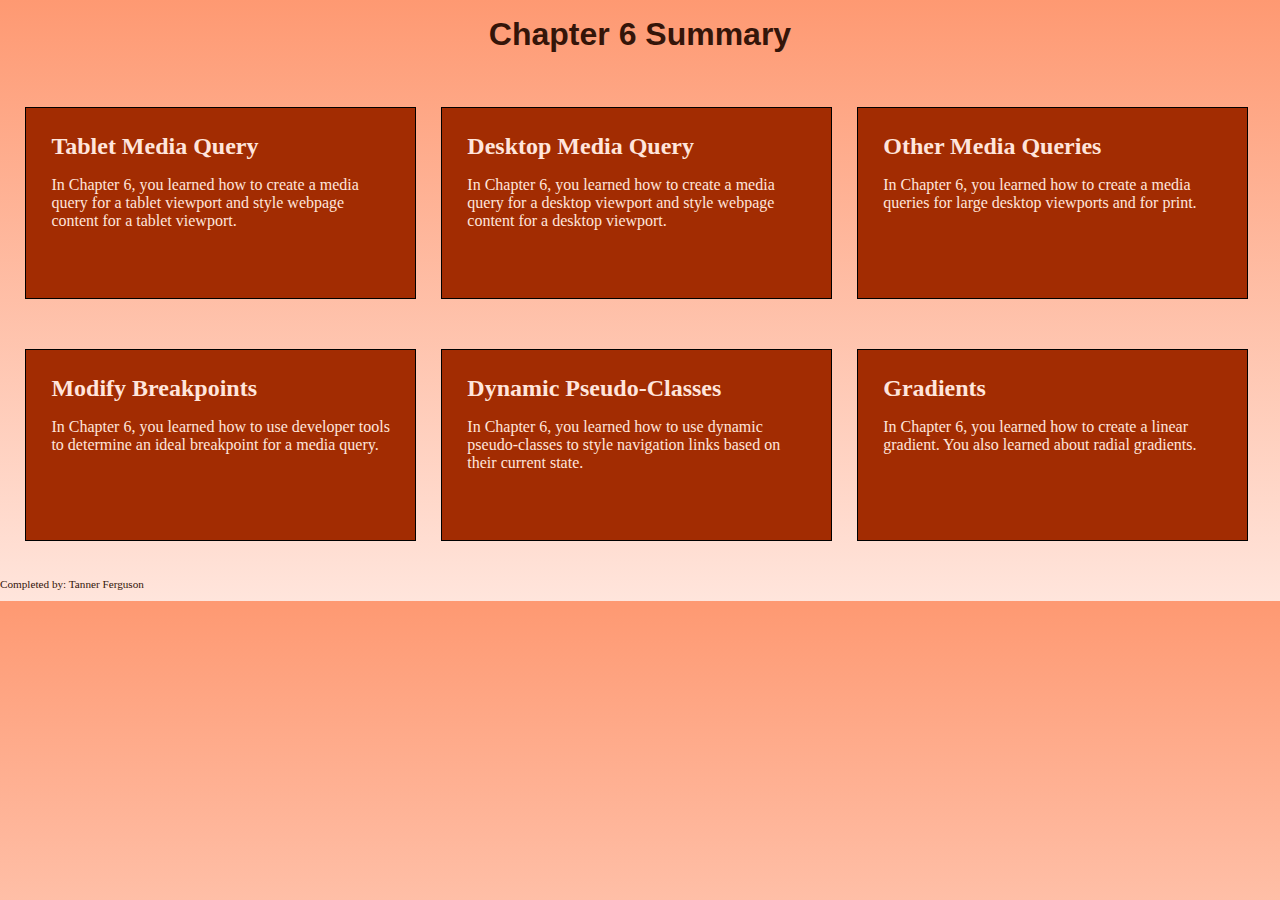
<file: apply/index.html>
<!DOCTYPE html>
<!-- Tanner Ferguson, 3/13/2024-->
<html lang="en">
<head>
	<title>Chapter 6</title>
	<meta charset="utf-8">
    <link rel="stylesheet" href="css/apply06.css">
	<meta name="viewport" content="width=device-width, initial-scale=1"> 
</head>
<body>

	<div id="container">

        <!-- Use the header area for the website name or logo -->
        <header>
            <h1>Chapter 6 Summary</h1>
        </header>

        <!-- Use the main area to add the main content of the webpage -->
        <main>

            <article>   
                
                <h2>Tablet Media Query</h2>
                <p>In Chapter 6, you learned how to create a media query for a tablet viewport and style webpage content for a tablet viewport.</p>
                
            </article>
            
            <article>
                
                <h2>Desktop Media Query</h2>
                <p>In Chapter 6, you learned how to create a media query for a desktop viewport and style webpage content for a desktop viewport.</p>
                
            </article>
            
            <article>
                
                <h2>Other Media Queries</h2>
                <p>In Chapter 6, you learned how to create a media queries for large desktop viewports and for print.</p>
                
            </article>
            
            <article>
                
                <h2>Modify Breakpoints</h2>
                <p>In Chapter 6, you learned how to use developer tools to determine an ideal breakpoint for a media query.</p>
                
            </article>
            
            <article>
                
                <h2>Dynamic Pseudo-Classes</h2>
                <p>In Chapter 6, you learned how to use dynamic pseudo-classes to style navigation links based on their current state.</p>
                
            </article>
            
            <article>
                
                <h2>Gradients</h2>
                <p>In Chapter 6, you learned how to create a linear gradient. You also learned about radial gradients.</p>
                
            </article>

        </main>

        <!-- Use the footer area to add webpage footer content -->
        <footer>
            <p>Completed by: Tanner Ferguson</p>
        </footer>

	</div>
	
</body>
</html>
</file>
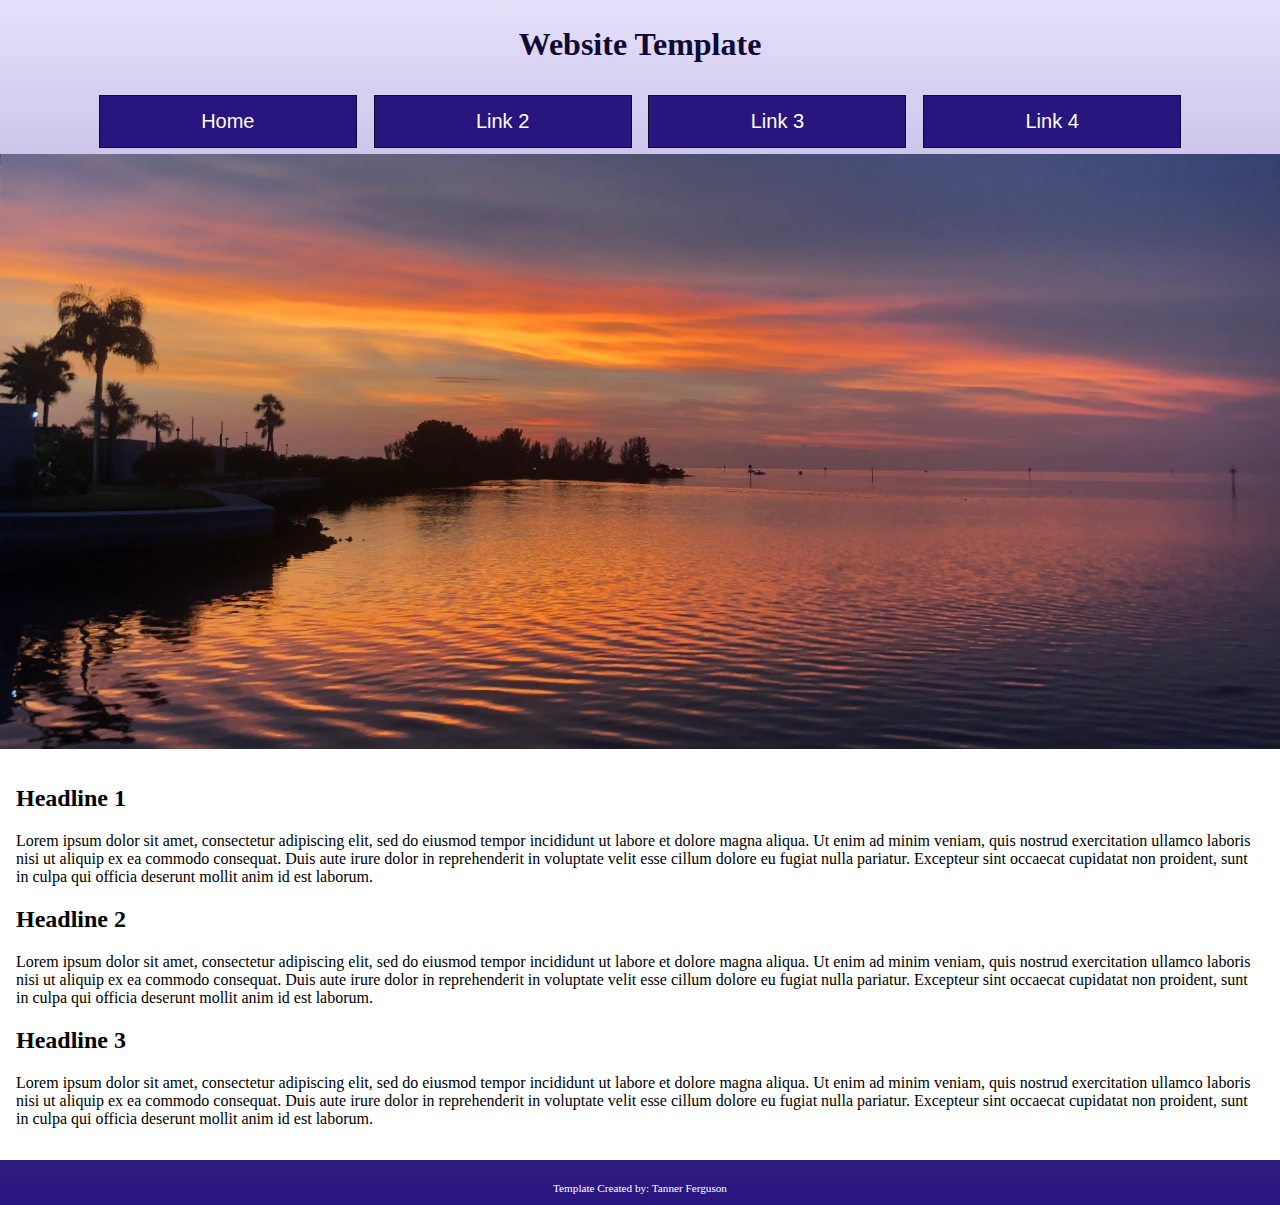
<file: analyze/analyze06.html>
<!DOCTYPE html>
<!-- 
    Student's Name: Tanner Ferguson
    Date: 3/13/2024
-->
<html lang="en">
<head>
	<title>Template</title>
	<meta charset="utf-8">
    <link rel="stylesheet" href="css/styles06.css">
	<meta name="viewport" content="width=device-width, initial-scale=1"> 
</head>
<body>

	<div id="container">

	<!-- Use the header area for the website name or logo -->
	<header>
		<h1>Website Template</h1>
	</header>
        
    <!-- Use the nav area to add hyperlinks to other pages within the website -->
	<nav>
		<ul>
			<li><a href="index.html">Home</a></li>
			<li><a href="#">Link 2</a></li>
			<li><a href="#">Link 3</a></li>
			<li><a href="#">Link 4</a></li>
		</ul>
	</nav>
        
    <div id="hero" class="tablet-desktop">   
        <img src="images/sunset.jpg" alt="sunset on the water">
    </div>

	<!-- Use the main area to add the main content of the webpage -->
	<main>
	
		
        <div class="col-content">
        
            <h2>Headline 1</h2>
            
            <p>Lorem ipsum dolor sit amet, consectetur adipiscing elit, sed do eiusmod tempor incididunt ut labore et dolore magna aliqua. Ut enim ad minim veniam, quis nostrud exercitation ullamco laboris nisi ut aliquip ex ea commodo consequat. Duis aute irure dolor in reprehenderit in voluptate velit esse cillum dolore eu fugiat nulla pariatur. Excepteur sint occaecat cupidatat non proident, sunt in culpa qui officia deserunt mollit anim id est laborum.</p>
            
        </div>
        
        <div class="col content">
        
            <h2>Headline 2</h2>
            
            <p>Lorem ipsum dolor sit amet, consectetur adipiscing elit, sed do eiusmod tempor incididunt ut labore et dolore magna aliqua. Ut enim ad minim veniam, quis nostrud exercitation ullamco laboris nisi ut aliquip ex ea commodo consequat. Duis aute irure dolor in reprehenderit in voluptate velit esse cillum dolore eu fugiat nulla pariatur. Excepteur sint occaecat cupidatat non proident, sunt in culpa qui officia deserunt mollit anim id est laborum.</p>
            
        </div>
        
        <div class="col content">
        
            <h2>Headline 3</h2>
            
            <p>Lorem ipsum dolor sit amet, consectetur adipiscing elit, sed do eiusmod tempor incididunt ut labore et dolore magna aliqua. Ut enim ad minim veniam, quis nostrud exercitation ullamco laboris nisi ut aliquip ex ea commodo consequat. Duis aute irure dolor in reprehenderit in voluptate velit esse cillum dolore eu fugiat nulla pariatur. Excepteur sint occaecat cupidatat non proident, sunt in culpa qui officia deserunt mollit anim id est laborum.</p>
            
        </div>
	
	</main>

	<!-- Use the footer area to add webpage footer content -->
	<footer>
		<p>Template Created by: Tanner Ferguson</p>
	</footer>

	</div>
	
</body>
</html>
</file>
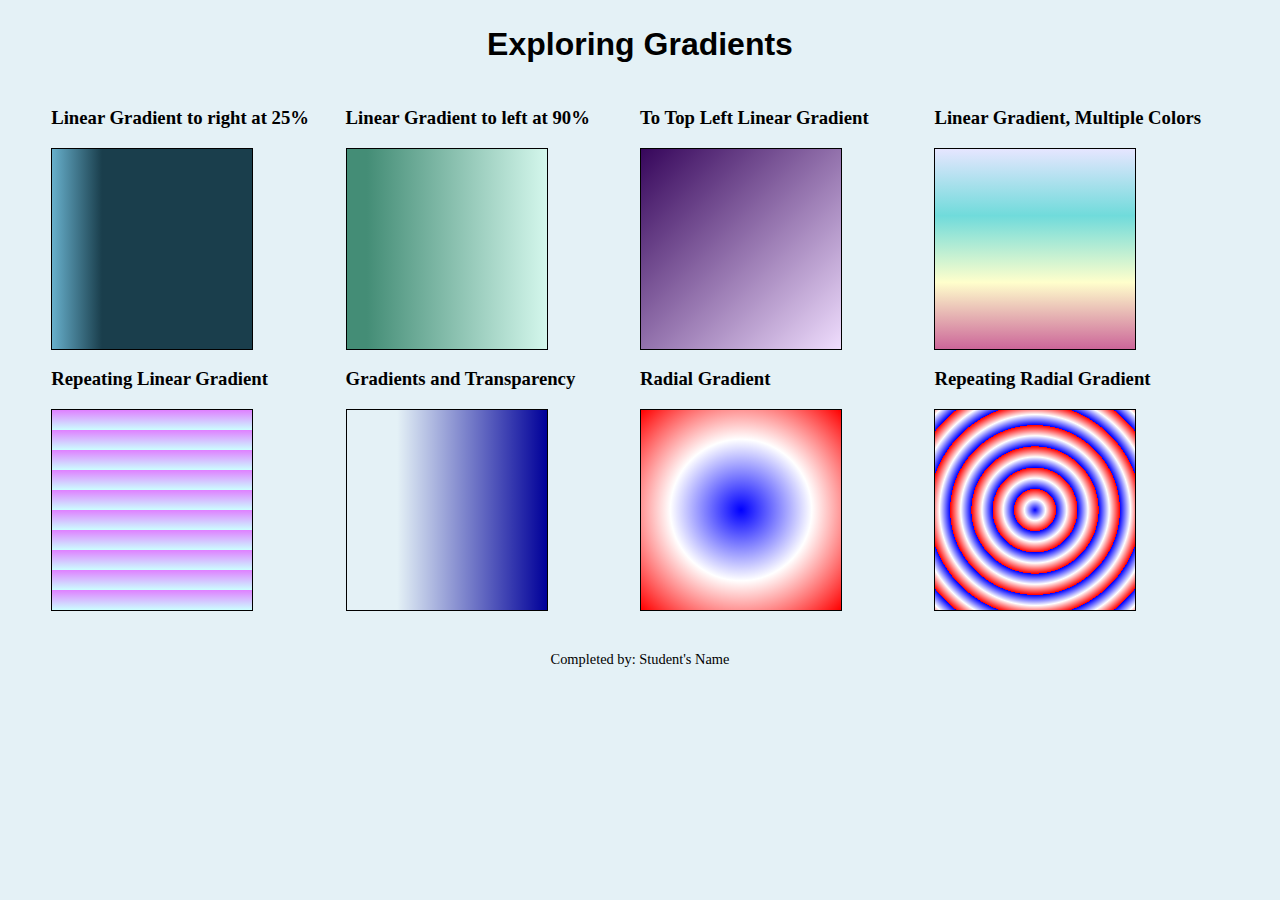
<file: extend/extend06.html>
<!DOCTYPE html>
<!-- 
    Student's Name: Tanner Ferguson
    Date:3/13/24
-->
<html lang="en">
<head>
	<title>Gradients</title>
	<meta charset="utf-8">
    <link rel="stylesheet" href="css/styles06.css">
	<meta name="viewport" content="width=device-width, initial-scale=1"> 
</head>
<body>

	<div id="container">

        <!-- Use the header area for the website name or logo -->
        <header>
            <h1>Exploring Gradients</h1>
        </header>
        
        <main>

            <div class="columns">
                <h3>Linear Gradient to right at 25%</h3>
                <div class="box gradient1"></div>
            </div>

            <div class="columns">
                <h3>Linear Gradient to left at 90%</h3>
                <div class="box gradient2"></div>
            </div>

            <div class="columns">
                <h3>To Top Left Linear Gradient</h3>
                <div class="box gradient3"></div>
            </div>
            
            <div class="columns">
                <h3>Linear Gradient, Multiple Colors</h3>
                <div class="box gradient4"></div>
            </div>
            
            <div class="columns">
                <h3>Repeating Linear Gradient</h3>
                <div class="box gradient5"></div>
            </div>
            
            <div class="columns">
                <h3>Gradients and Transparency</h3>
                <div class="box gradient6"></div>
            </div>
            
            <div class="columns">
                <h3>Radial Gradient</h3>
                <div class="box gradient7"></div>
            </div>

            <div class="columns">
                <h3>Repeating Radial Gradient</h3>
                <div class="box gradient8"></div>
            </div>
            
        </main>

        <!-- Use the footer area to add webpage footer content -->
        <footer>
            <p>Completed by: Student's Name</p>
        </footer>

	</div>
	
</body>
</html>
</file>
<file: apply/css/apply06.css>
/*
Author: Tanner Ferguson
Date: 03/13/2024
File Name: 
*/

/* CSS Reset */
body, header, nav, main, footer, h1, div, article, h2 {
    margin: 0;
    padding: 0;
    border: 0;
}

/* Style rules for body */
body {
    background: linear-gradient(#fe9972, #ffe5dc)
}

/* Style rules for mobile viewport */

/* Style rule for the header element */
header {
	font-family: Verdana, Arial, sans-serif;
	margin: 1em;
	text-align: center;
    color: #341509;
}

/* Style rules for the main content  */
main {
    padding: 1%;
}

article {
    background-color: #a22c02;
    color: #ffe5dc;
    padding: 2%;
    margin: 2% 1%;
    border: 1px solid #000;
}

/* Style rule for the footer element */
footer {
	font-size: .70em;
	text-align: center;
    color: #341509;
}

/* Media Query for Tablet Viewport */
@media (min-width: 481px) {
    article {
        width: 43%;
        float: left;
        height: 160px;
    }
    
    footer {
        float: left;
    }
}

/* Media Query for Desktop Viewport */
@media (min-width: 900px) {
    article {
        width: 27%;
        height: 140px;
    }

    article:hover {
        background-color: #ffe5dc;
        color: #a22c02;
    }
}
</file>
<file: analyze/css/styles06.css>
/*
    Student Name: Tanner Ferguson
	File Name: styles06.css
	Current Date: 3/13/24
*/

/* CSS reset */
body, header, nav, main, footer, img, h1, h3, ul {
    margin: 0;
    padding: 0;
    border: 0;
}

/* Style rule for body and images */
body {
    background: linear-gradient(#e5e0fa, #29157e);
}

img {
    max-width: 100%;
    display: block;
}

/* Styles for Mobile Layout */

/* Hide tablet-desktop content */
    .tablet-desktop {
        display: none;
    }

/* Style rule for the header */
header {
	padding: 2%;
	color: #110934;
	text-align: center;
}

/* Style rules for navigation area */
nav ul {
    list-style-type: none;
    text-align: center;
}

nav li {
    font-size: 1.5em;
    font-family: Arial, sans-serif;
    border-radius: 5px;
    border: 1px solid #110934;
    margin: 1%;
    background-color: #29157e;
}

nav li a {
    display: block;
    color: #fff;
    padding: 0.5em 1em;
    text-decoration: none;
}

/* Style rules for the main content  */
main {
	display: block;
	font-family: Georgia, "Times New Roman", sans-serif;
	font-size: 1em;
	padding: 1em;
	background-color: #FFFFFF;
	border-top: solid 0.2em #110934; 
	border-bottom: solid 0.2em #110934;
}

/* Style rule for footer */
footer {
	font-size: .70em;
	text-align: center;
	margin-top: 2em;
    color: #fff;
}

/* Media Query for Tablet Viewport */
@media screen and (min-width: 481px), print {

    /* tablet and desktop */
    .tablet-desktop {
        display: block;
    }
    
    /* Tablet Viewport: Style rules for nav area */
    nav li {
        display: inline-block;
        margin: 0.5%;
        width: 20%;
        font-size: 1.25em;
    }
    
    nav li a {
        padding: 0.1em 1em;
    }
    
}

/* Media Query for Desktop Viewport */
@media screen and (min-width: 769px), print {

    /*header while in desktop viewport */
    .header{
        width: 25%;
        float: left;
    }
 
    /* Desktop Viewport: Style rules for nav */
    nav li {
        border-radius: 0;
    }

    nav li a {
        display: inline-block;
        padding: 0.7em;
    }

    nav li a :hover {
        color: #4424d6;
        background-color: #e5e0fa;
    }

    /* Desktop Viewport: Style rules for the main content */
    main {
        border-style: none;
        margin-bottom: 1em 0;
        overflow: auto;
    }

    /* Desktop Viewport: Style rule for footer */
    footer {
        clear: left;
    }

}

/* Media Query for Large Desktop Viewport */
@media (min-width=1441px) {
    #container {
        width: 1440px;
        margin-top: 0;
        margin-bottom: 0;
        margin-left: auto;
        margin-right: auto;
    }
}
</file>
<file: extend/css/styles06.css>
/*
Student:Tanner Ferguson
Date:3/13/24
File Name: styles06.css
*/

/* CSS Reset */
body, header, main, footer, h1, div {
    margin: 0;
    padding: 0;
    border: 0;
}

/* Style rule for body */
body {
	background-color: #e4f1f6;
}

/* Style rules for header */
header {
	padding: 2%;
	text-align: center;
}

h1 {
    font-family: Verdana, Arial, serif;
}

/* Style rules for main content */

main {
    margin: 0 4%;
}

.box {
    border: 1px solid #000;
    height: 200px;
    width: 200px;
}

/* Gradient style rules */
.gradient1 {
    background: linear-gradient(to right, #67afcb, #1a3e4c 25%);
}

.gradient2 { 
    background: linear-gradient(to left, #d4f7ec, #448d76 90%);
}

.gradient3 {
    background: linear-gradient(to top left, #efddfd, #36065b);
}

.gradient4 {
    background: linear-gradient(#e6e6ff, #70dbdb, #ffffcc, #cc6699);
}

.gradient5 {
    background: repeating-linear-gradient(#df80ff 10%, #ccffff 20%);
}

.gradient6 {
    background: linear-gradient(to right, rgba(0,0,153,0) 25%, rgba(0,0,153,1))
}

.gradient7 {
    background: radial-gradient(#0000ff, #fff, #ff0000);
}

.gradient8 {
    background: repeating-radial-gradient(#0000ff, #fff, #ff0000 15%);
}


/* Style rule for footer */
footer {
	font-size: .90em;
	text-align: center;
	padding: 2%;
    clear: left;
}

/* Media Query for Tablet Viewports */
@media screen and (min-width: 481px) {
    
    .columns {
        width: 50%;
        float: left;
    }
    
}

/* Media Query for Desktop Viewports */
@media screen and (min-width: 1200px) {
    
    .columns {
        width: 25%;
    }
    
}
</file>
